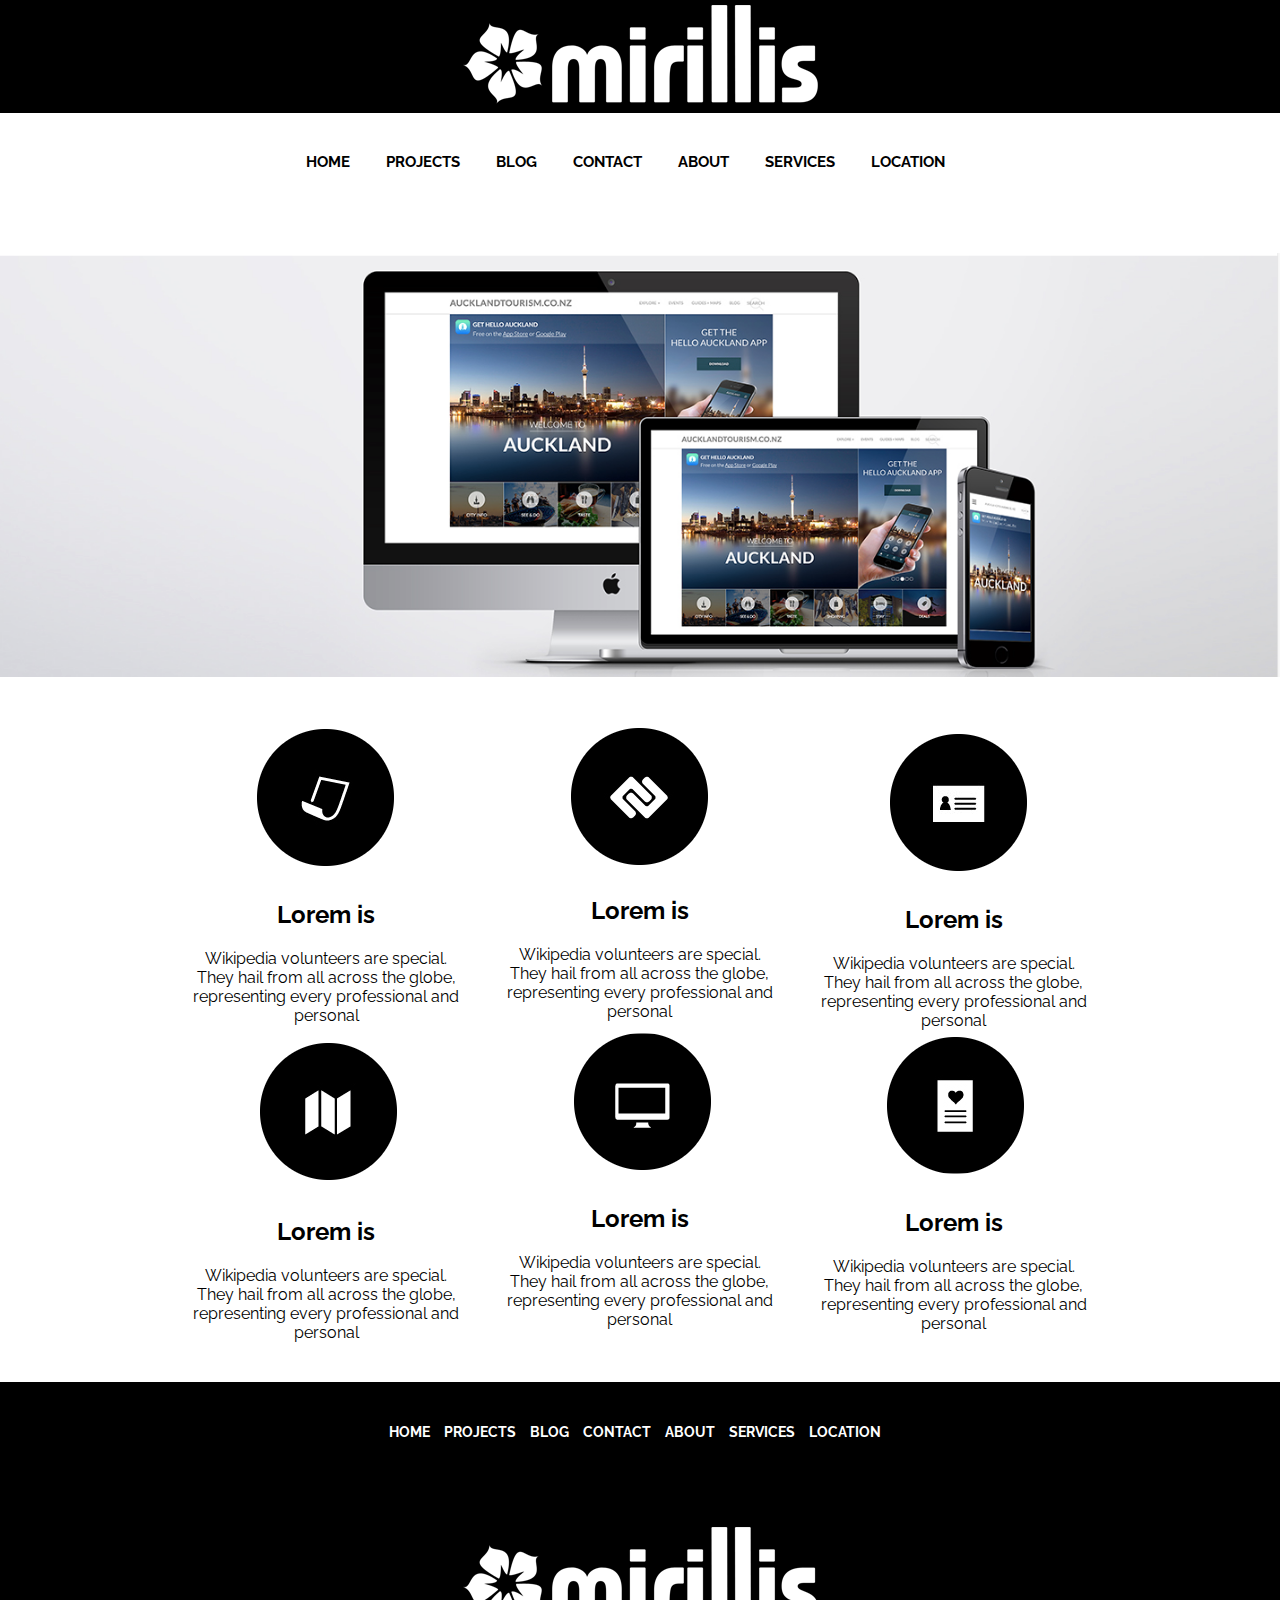
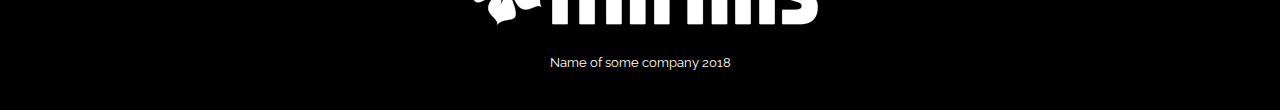
<file: index.html>
<!DOCTYPE html>
<html>
   <head>
      <meta charset="utf-8">
      <link rel="stylesheet" href="style.css">
      <link href="https://fonts.googleapis.com/css?family=Raleway" rel="stylesheet">
   </head>
   <body>
      <header>
         <div class="logo">
            <a href="index.html"><img class="graficlogo" src="images/logo.png"></a>
         </div>
         <nav>
            <div class="topnav" id="myTopnav">
               <a href="index.html">HOME</a>
               <a href="project.html">PROJECTS</a>
               <a href="blog.html">BLOG</a>
               <a href="contact.html">CONTACT</a>
               <a href="about.html">ABOUT</a>
               <a href="services.html">SERVICES</a>
               <a href="location.html">LOCATION</a>
               <a href="#" class="icon" id="menu">&#9776;</a>
            </div>
         </nav>
      </header>   
         <main>
            <img src="images/web.jpg" class="mw-100">
            <div class="advantages_container">
               <div class="advantages">
                  <div class="advantages_item">
                     <img src="images/1.png">
                     <h2>Lorem is</h2>
                     <p>Wikipedia volunteers are special. They hail from all across the globe, representing every professional and personal</p>
                  </div>
                  <div class="advantages_item">
                     <img src="images/2.png">
                     <h2>Lorem is</h2>
                     <p>Wikipedia volunteers are special. They hail from all across the globe, representing every professional and personal</p>
                  </div>
                  <div class="advantages_item">
                     <img src="images/3.png">
                     <h2>Lorem is</h2>
                     <p>Wikipedia volunteers are special. They hail from all across the globe, representing every professional and personal</p>
                  </div>
                  <div class="advantages_item">
                     <img src="images/4.png">
                     <h2>Lorem is</h2>
                     <p>Wikipedia volunteers are special. They hail from all across the globe, representing every professional and personal</p>
                  </div>
                  <div class="advantages_item">
                     <img src="images/5.png">
                     <h2>Lorem is</h2>
                     <p>Wikipedia volunteers are special. They hail from all across the globe, representing every professional and personal</p>
                  </div>
                  <div class="advantages_item">
                     <img src="images/6.png">
                     <h2>Lorem is</h2>
                     <p>Wikipedia volunteers are special. They hail from all across the globe, representing every professional and personal</p>
                  </div>
               </div>
            </div>
         </main>
         <footer>
            <nav>
               <a href="index.html">HOME</a>
               <a href="project.html">PROJECTS</a>
               <a href="blog.html">BLOG</a>
               <a href="contact.html">CONTACT</a>
               <a href="about.html">ABOUT</a>
               <a href="services.html">SERVICES</a>
               <a href="location.html">LOCATION</a>
            </nav>
            <a href="index.html"><img class="graficlogo" src="images/logo.png" alt=""></a>
            <p>Name of some company  2018</p>
         </footer>
      <script src="script.js"></script>
   </body>
</html>
</file>
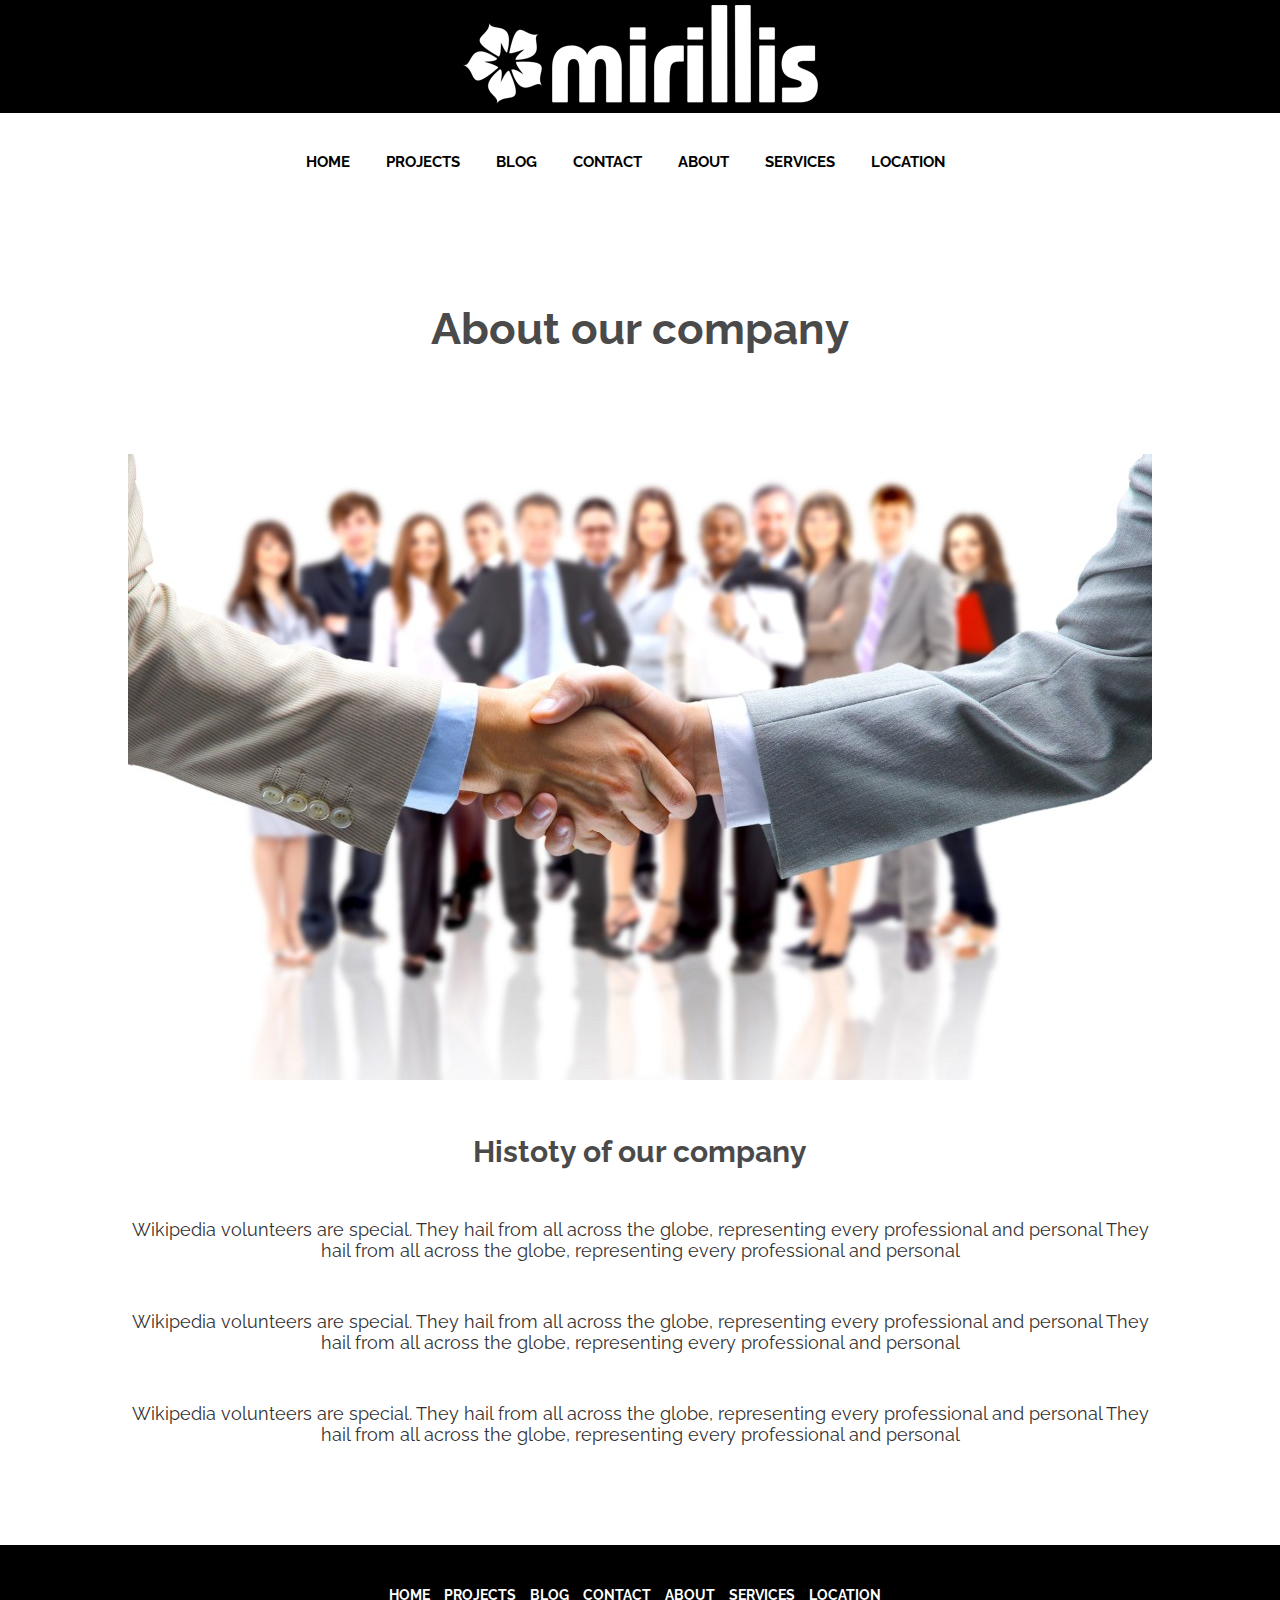
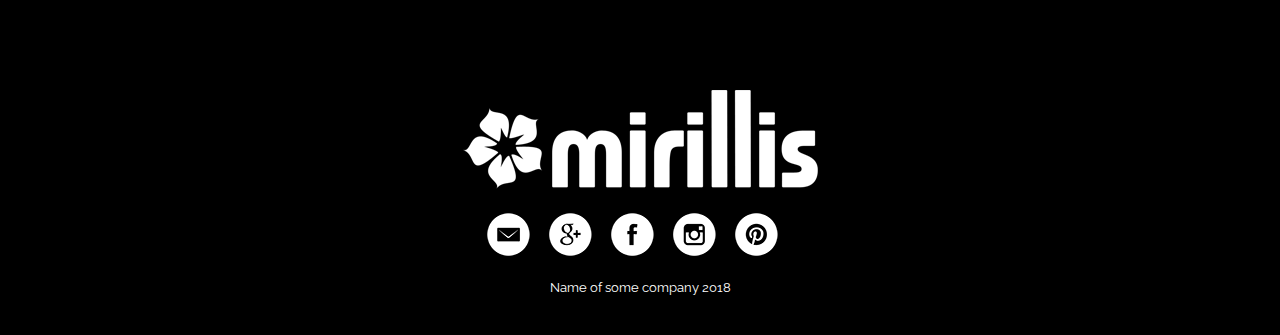
<file: about.html>
<!DOCTYPE html>
<html>
   <head>
      <meta charset="utf-8">
      <link rel="stylesheet" href="style.css">
      <link href="https://fonts.googleapis.com/css?family=Raleway" rel="stylesheet">
   </head>
   <body>
      <header>
         <div class="logo">
            <a href="index.html"><img class="graficlogo" src="images/logo.png"></a>
         </div>
         <nav>
            <div class="topnav" id="myTopnav">
              <a href="index.html">HOME</a>
               <a href="project.html">PROJECTS</a>
               <a href="blog.html">BLOG</a>
               <a href="contact.html">CONTACT</a>
               <a href="about.html">ABOUT</a>
               <a href="services.html">SERVICES</a>
               <a href="location.html">LOCATION</a>
               <a href="#" class="icon" id="menu">&#9776;</a>
            </div>
         </nav>
      </header>   
      <main class="about">
         <h1>About our company</h1>
         <div class="container_about">
            <img src="projImages/Company_picture-1024x626.jpg">
            <h2>Histoty of our company</h2>
            <p>Wikipedia volunteers are special. They hail from all across the globe, representing every professional and personal They hail from all across the globe, representing every professional and personal</p>
            <p>Wikipedia volunteers are special. They hail from all across the globe, representing every professional and personal They hail from all across the globe, representing every professional and personal</p>
            <p>Wikipedia volunteers are special. They hail from all across the globe, representing every professional and personal They hail from all across the globe, representing every professional and personal</p>
         </div>
      </main>   
      <footer>
         <nav>
            <a href="index.html">HOME</a>
            <a href="project.html">PROJECTS</a>
            <a href="blog.html">BLOG</a>
            <a href="contact.html">CONTACT</a>
            <a href="about.html">ABOUT</a>
            <a href="services.html">SERVICES</a>
            <a href="location.html">LOCATION</a>
         </nav>
         <a href="index.html"><img class="graficlogo" src="images/logo.png" alt=""></a>
         <div class="social">
            <img src="images/em.png" alt="">
            <img src="images/goo.png" alt="">
            <img src="images/face.png" alt="">
            <img src="images/inst.png" alt="">
            <img src="images/pint.png" alt="">
         </div>
         <p>Name of some company  2018</p>
      </footer>
      <script src="script.js"></script>
   </body>
</html>
</file>
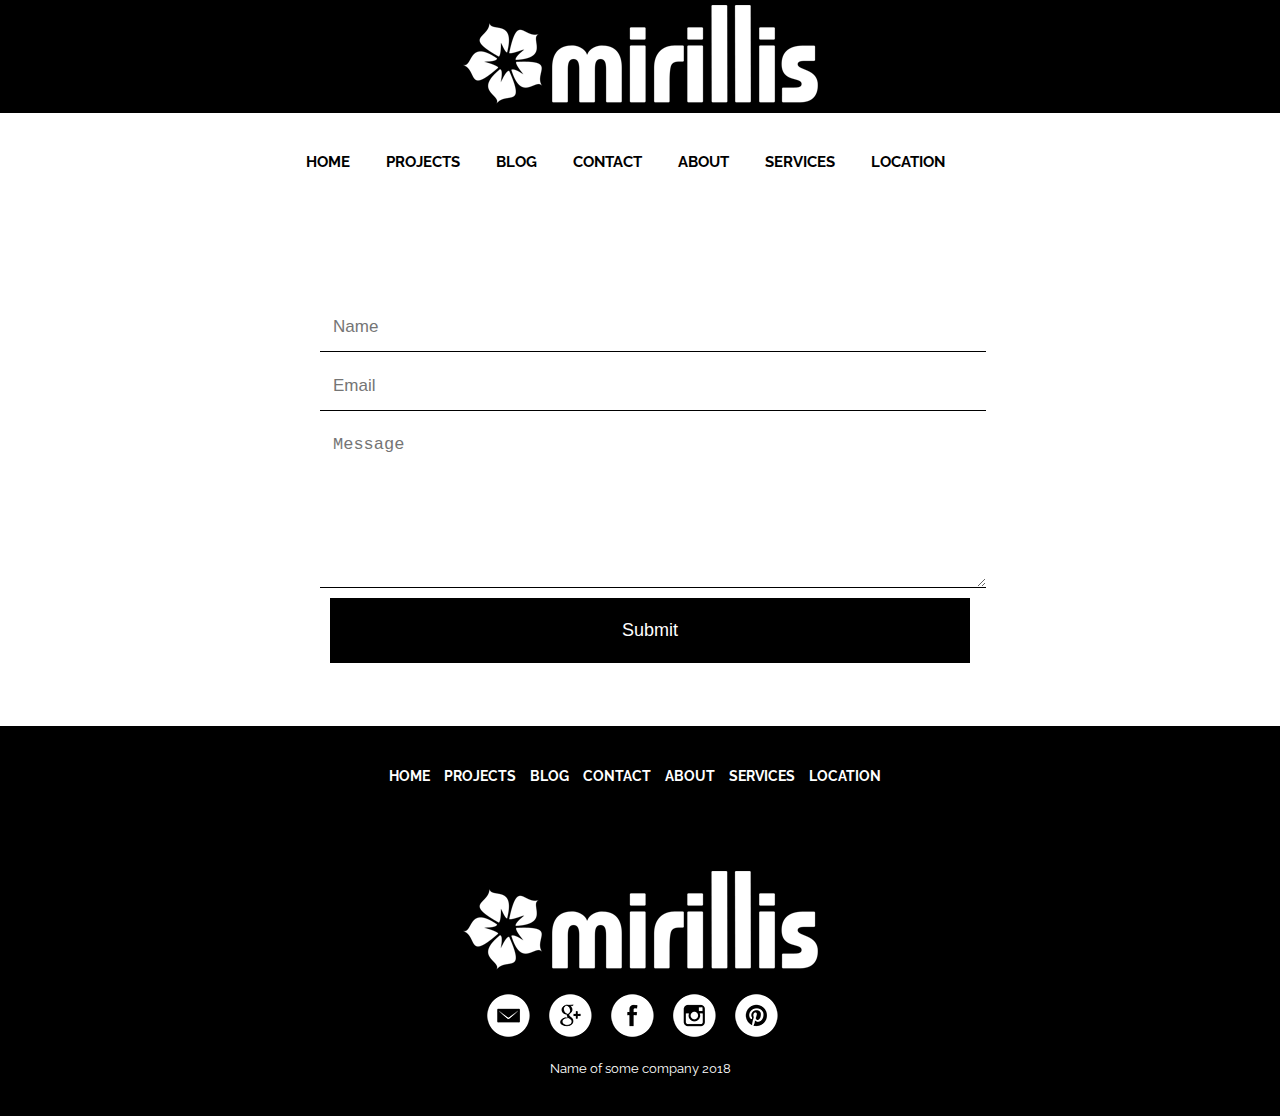
<file: contact.html>
<!DOCTYPE html>
<html>
   <head>
      <meta charset="utf-8">
      <link rel="stylesheet" href="style.css">
      <link href="https://fonts.googleapis.com/css?family=Raleway" rel="stylesheet">
   </head>
   <body>
      <header>
         <div class="logo">
            <a href="index.html"><img class="graficlogo" src="images/logo.png"></a>
         </div>
         <nav>
            <div class="topnav" id="myTopnav">
              <a href="index.html">HOME</a>
               <a href="project.html">PROJECTS</a>
               <a href="blog.html">BLOG</a>
               <a href="contact.html">CONTACT</a>
               <a href="about.html">ABOUT</a>
               <a href="services.html">SERVICES</a>
               <a href="location.html">LOCATION</a>
               <a href="#" class="icon" id="menu">&#9776;</a>
            </div>
         </nav>
      </header>   
      <main>
         <form class="form">
            <p><input class="feddback-input" name="name" type="text" placeholder="Name" id="name"></p>
            <p><input class="feddback-input" name="name" type="text" placeholder="Email" id="email"></p>
            <p><textarea name="name" class="feddback-input" placeholder="Message" id="message"></textarea></p>
            <input type="submit" value="Submit" class="button_ease">
            <div class="ease"></div>
         </form>
      </main>   
      <footer>
         <nav>
            <a href="index.html">HOME</a>
            <a href="project.html">PROJECTS</a>
            <a href="blog.html">BLOG</a>
            <a href="contact.html">CONTACT</a>
            <a href="about.html">ABOUT</a>
            <a href="services.html">SERVICES</a>
            <a href="location.html">LOCATION</a>
         </nav>
         <a href="index.html"><img class="graficlogo" src="images/logo.png" alt=""></a>
         <div class="social">
            <img src="images/em.png" alt="">
            <img src="images/goo.png" alt="">
            <img src="images/face.png" alt="">
            <img src="images/inst.png" alt="">
            <img src="images/pint.png" alt="">
         </div>
         <p>Name of some company  2018</p>
      </footer>
      <script src="script.js"></script>
   </body>
</html>
</file>
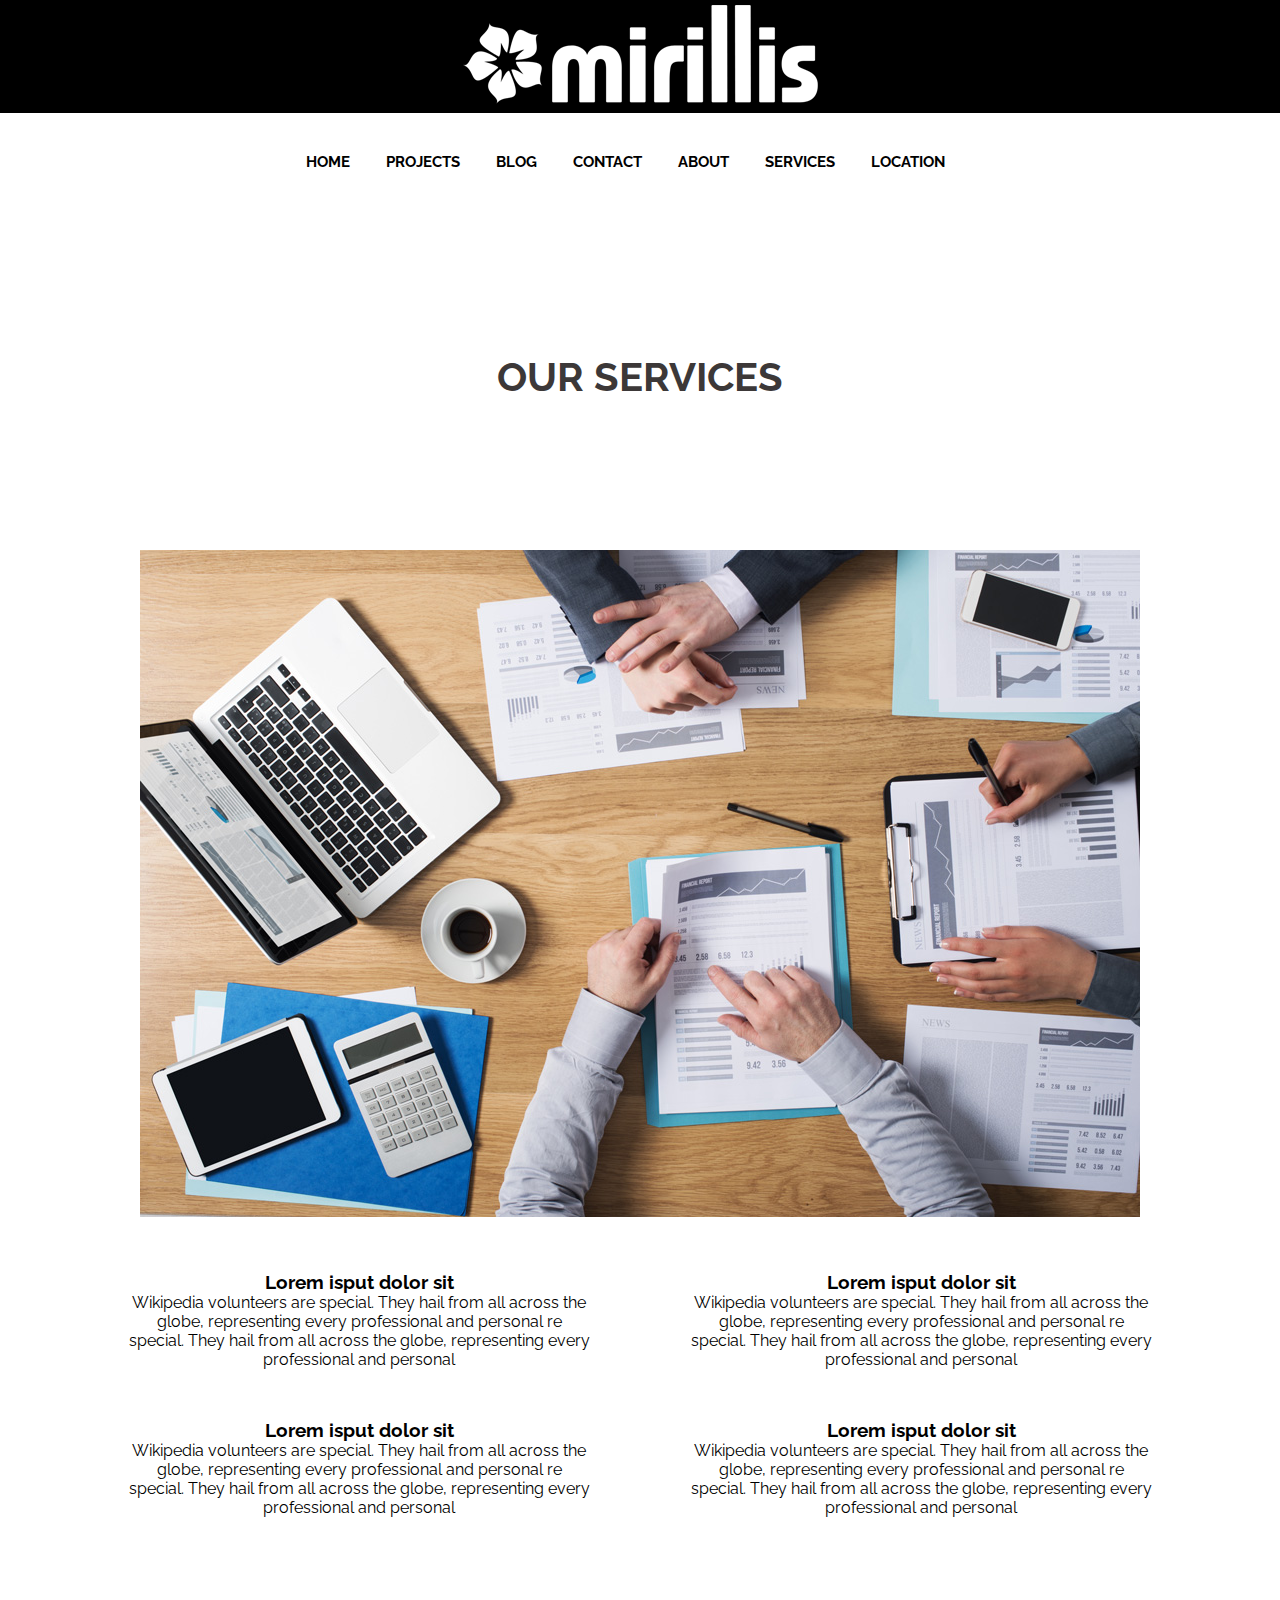
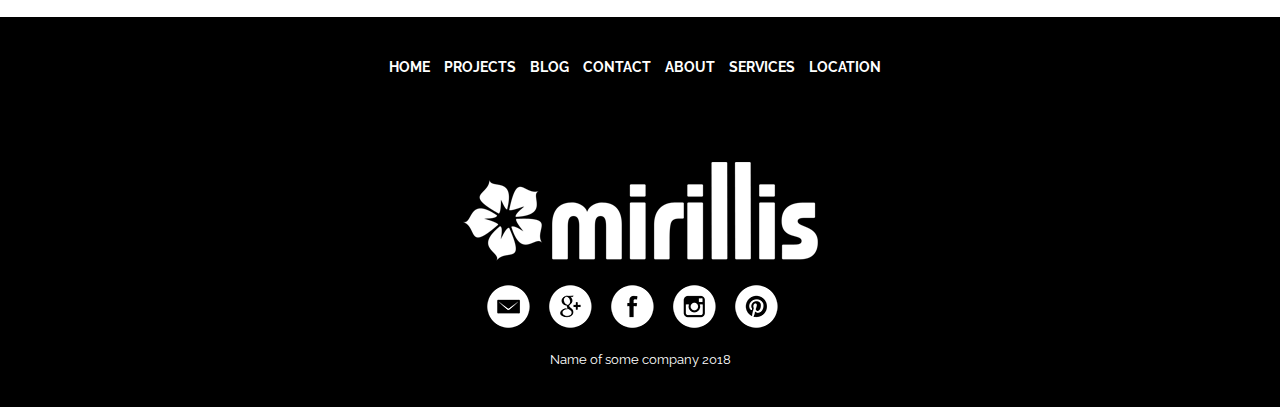
<file: services.html>
<!DOCTYPE html>
<html>
   <head>
      <meta charset="utf-8">
      <link rel="stylesheet" href="style.css">
      <link href="https://fonts.googleapis.com/css?family=Raleway" rel="stylesheet">
   </head>
   <body>
      <header>
         <div class="logo">
            <a href="index.html"><img class="graficlogo" src="images/logo.png"></a>
         </div>
         <nav>
            <div class="topnav" id="myTopnav">
              <a href="index.html">HOME</a>
               <a href="project.html">PROJECTS</a>
               <a href="blog.html">BLOG</a>
               <a href="contact.html">CONTACT</a>
               <a href="about.html">ABOUT</a>
               <a href="services.html">SERVICES</a>
               <a href="location.html">LOCATION</a>
               <a href="#" class="icon" id="menu">&#9776;</a>
            </div>
         </nav>
      </header>   
      <main class="services">
         <h1>OUR SERVICES</h1>
         <img src="projImages/filing-annual-return-of-company.jpg">
         <div class="services_container">
            <div class="services_container_block">
               <h3>Lorem isput dolor sit</h3>
               <p>Wikipedia volunteers are special. They hail from all across the globe, representing every professional and personal re special. They hail from all across the globe, representing every professional and personal</p>
            </div>
            <div class="services_container_block">
               <h3>Lorem isput dolor sit</h3>
               <p>Wikipedia volunteers are special. They hail from all across the globe, representing every professional and personal re special. They hail from all across the globe, representing every professional and personal</p>
            </div>
            <div class="services_container_block">
               <h3>Lorem isput dolor sit</h3>
               <p>Wikipedia volunteers are special. They hail from all across the globe, representing every professional and personal re special. They hail from all across the globe, representing every professional and personal</p>
            </div>
            <div class="services_container_block">
               <h3>Lorem isput dolor sit</h3>
               <p>Wikipedia volunteers are special. They hail from all across the globe, representing every professional and personal re special. They hail from all across the globe, representing every professional and personal</p>
            </div>
         </div>
      </main>   
      <footer>
         <nav>
            <a href="index.html">HOME</a>
            <a href="project.html">PROJECTS</a>
            <a href="blog.html">BLOG</a>
            <a href="contact.html">CONTACT</a>
            <a href="about.html">ABOUT</a>
            <a href="services.html">SERVICES</a>
            <a href="location.html">LOCATION</a>
         </nav>
         <a href="index.html"><img class="graficlogo" src="images/logo.png" alt=""></a>
         <div class="social">
            <img src="images/em.png" alt="">
            <img src="images/goo.png" alt="">
            <img src="images/face.png" alt="">
            <img src="images/inst.png" alt="">
            <img src="images/pint.png" alt="">
         </div>
         <p>Name of some company  2018</p>
      </footer>
      <script src="script.js"></script>
   </body>
</html>
</file>
<file: style.css>
* {
   margin: 0;
   padding: 0;
}
a {
   text-decoration: none;
}
li {
   text-decoration: none;
   list-style: none;
}
body {
   font-family: 'Raleway', sans-serif;
}
.logo {
   width: 100%;
   background: #000;
   display: flex;
   justify-content: center;
}
.graficlogo {
   box-sizing: border-box;
   max-width: 100%;
   padding: 5px;
}
nav {
   width: 700px;
   margin: auto;
   height: 100px;
}
.topnav {
   font-size: 14px;
   background: #fff;
   margin-top: 40px;
}
.topnav a{
/*   font-size: 20px;*/
   font-weight: bold;
   padding: 14px 16px;
   color: #000;
   font-size: 15px;
}
.topnav a.icon {
   display: none;
}
.topnav a:hover{
   border-bottom: 2px solid #000;
}
.mw-100 {
   max-width: 100%;
}
.advantages_container {
   display: flex;
   justify-content: center;
}
.advantages {
   padding: 40px 0px;
   display: flex;
   width: 70%;
   justify-content: space-between;
   text-align: center;
   flex-wrap: wrap;
}
.advantages_item {
   width: 30%;
}
.advantages_item h2{
   margin-bottom: 20px;
   margin-top: 20px;
}
footer {
/*   position: absolute;*/
/*   bottom: 0px;*/
   padding: 40px 0;
   background: #000;
   width: 100%;
   margin: 0 auto;
   text-align: center;
}
footer nav a {
   transition: opacity .5s ease;
   font-weight: bold;
   font-size: 14px;
   margin-right: 10px;
   color: #fff;
}
footer nav a:hover {
   opacity: 0.7;
   border-bottom: 1px solid #fff;
}
.social img {
   opacity: 1;
   transition: all .5s ease;
   margin: 15px 15px 0px 0px;
}
.social img:hover {
   opacity: 0.8;
   cursor: pointer;
}
footer p {
   margin-top: 20px;
   font-size: 13px;
   color: #fff;
}
.galary_item img {
   width: 280px;
   height: 157px;
}
.galary {
   display: flex;
   width: 80%;
   margin: auto;
   flex-wrap: wrap;
   margin-bottom: 50px;
}
.galary_item {
   margin: 10px;
   width: 23%;
}
.galary_item img { 
   transition: all .5s ease;
   opacity: 0.7;
   box-sizing: border-box;
   max-width: 100%;
}
.galary_item img:hover {
   opacity: 1;
   cursor: pointer;
}
.blog_container {
   font-weight: 100;
   border-radius: 5px;
   background: #f4eeee;
   box-shadow: rgba(0,0,0,0.2) 0 4px 2px -2px;
   box-sizing: border-box;
   width: 55%;
   margin: 100px auto;
}
.welcome {
   color: #484848;
   font-size: 23px;
   text-align: center;
   text-transform: uppercase;
}
.welcome:hover {
   cursor: pointer;
   opacity: 0.7;
}
.blog_container a:hover{
   border-color: #ff4d4d;
   color: #ff4d4d;
}
.blog_body {
   margin: 0 auto;
   width: 80%;
}
.blog_title h1 {
   margin: 10px 0;
}
.blog_title h1 a {
   color: #333;
   font-weight: 100;
}
.blog_text p {
   color: #4d4d4d;
}

.blog_header img {
   width: 100%;
   height: 300px;
   border-radius: 5px 5px 0 0;
   box-shadow: rgba(0,0,0,0.2) 0 4px 2px -2px; 
}

.blog_tags ul{
   list-style: none;
   display: flex;
   flex-wrap: wrap;
   padding-left: 0;
}
.blog_tags li {
   margin-top: 15px;
   margin-right: 20px;
   
}
.blog_tags a{
   border: 1px solid grey;
   color: grey;
   padding: 0 5px;
   border-radius: 5px;
   font-size: 17px;
   letter-spacing: 1px;
   text-align: center;
   text-transform: uppercase; 
}
.blog_tags {
   padding-bottom: 15px;
}
.blog_footer ul {
   display: flex;
   list-style: none;
   justify-content: center;
}
.blog_footer {
   border-top: 1px solid #cccccc;
}
.published_date {
   margin: 20px;
   color: #696767;
   font-size: 18px;
}
#map {
   width: 100%;
   height: 400px;
}
.form {
   width: 50%;
   margin: 50px auto;
}
.feddback-input {
   width: 100%;
   font-weight: 300;
   color: #000;
   font-size: 17px;
   line-height: 22px;
   background: #fff;
   padding: 13px;
   margin-bottom: 10px;
   border: 0px solid transparent;
   border-bottom: 1px solid;
}
textarea {
   height: 140px;
   resize: vertical;
}
.button_ease {
   margin-left: 10px;
   float: left;
   width: 100%;
   border: 0px solid transparent;
   cursor: pointer;
   background: #000;
   color: white;
   font-size: 18px;
   padding: 22px 0px;
   transition: all .5s ease;
   margin-top: -4px;
   font-weight: 300;
}
.button_ease:hover {
   background: #fff;
   color: #000;
   border: 1px solid black;
}
.ease {
   width: 0;
   height: 74px;
}
.container_about {
   text-align: center;
   width: 80%;
   margin: 100px auto;
}
.container_about img{
   max-width: 100%;
}
.container_about p {
   margin-top: 50px;
   font-size: 18px;
   color: #343131;
}
.about h1 {
   text-align: center;
   color: #4a4a4a;
   font-size: 44px;
   margin-top: 50px;
}
.container_about h2 {
   color: #4a4a4a;
   font-size: 30px;
   margin-top: 50px;
}
.services {
   text-align: center;
   width: 80%;
   margin: 100px auto;
}
.services img{
   max-width: 100%;
}
.services_container {
   display: grid;
   grid-template-columns: auto auto;
   grid-gap: 50px 100px;
   margin-top: 50px;
}
.services h1 {
   margin-bottom: 150px;
   font-size: 40px;
   color: #3c3838;
}
@media screen and (max-width: 768px) {
   .topnav a:not(:first-child) {
      display: none;
   }
   .topnav a.icon {
      display: block;
      float: right;
      margin-top: -17px;
      color: #000;
   }
   nav {
      width: 100%;
      height: 100px;
   }
   .topnav.responsive {
      position: relative;
   }
   .topnav.responsive a {
      display: block;
      float: none;
      text-align: left;
   }
   .topnav.responsive a.icon {
      position: absolute;
      top: 0;
      right: 0;
   }
   .advantages_item {
      width: 40%;
   }
   .advantages_item img {
      width: 70%;
   }
   .blog_tags a{
      font-size: 14px;
   }
   .blog_title h1 {
      font-size: 25px;
   }
   .blog_text p {
      font-size: 15px;
   }
    .blog_container {
      width: 50%;
   } 
}
@media screen and (max-width: 850px) {
    .blog_container {
      width: 70%;
   } 
}
@media screen and (max-width: 1250px) {
   .galary_item {
      width: 45%;
      margin-left: 10px;
      text-align: center;
      margin-bottom: 50px;
   }
}
@media screen and (max-width: 653px) {
   .advantages {
      flex-direction: column;
   }
   .advantages_item {
      width: 100%;
      margin-bottom: 40px;
   }
   .advantages_item img {
      width: 40%;
   }

}
@media screen and (max-width: 640px) {
   .galary {
      flex-direction: column;
   }
   .galary_item {
      width: 100%; 
   }
}

@media screen and (max-width: 550px) {
   .services_container {
      grid-template-columns: auto;
   }
}
</file>
